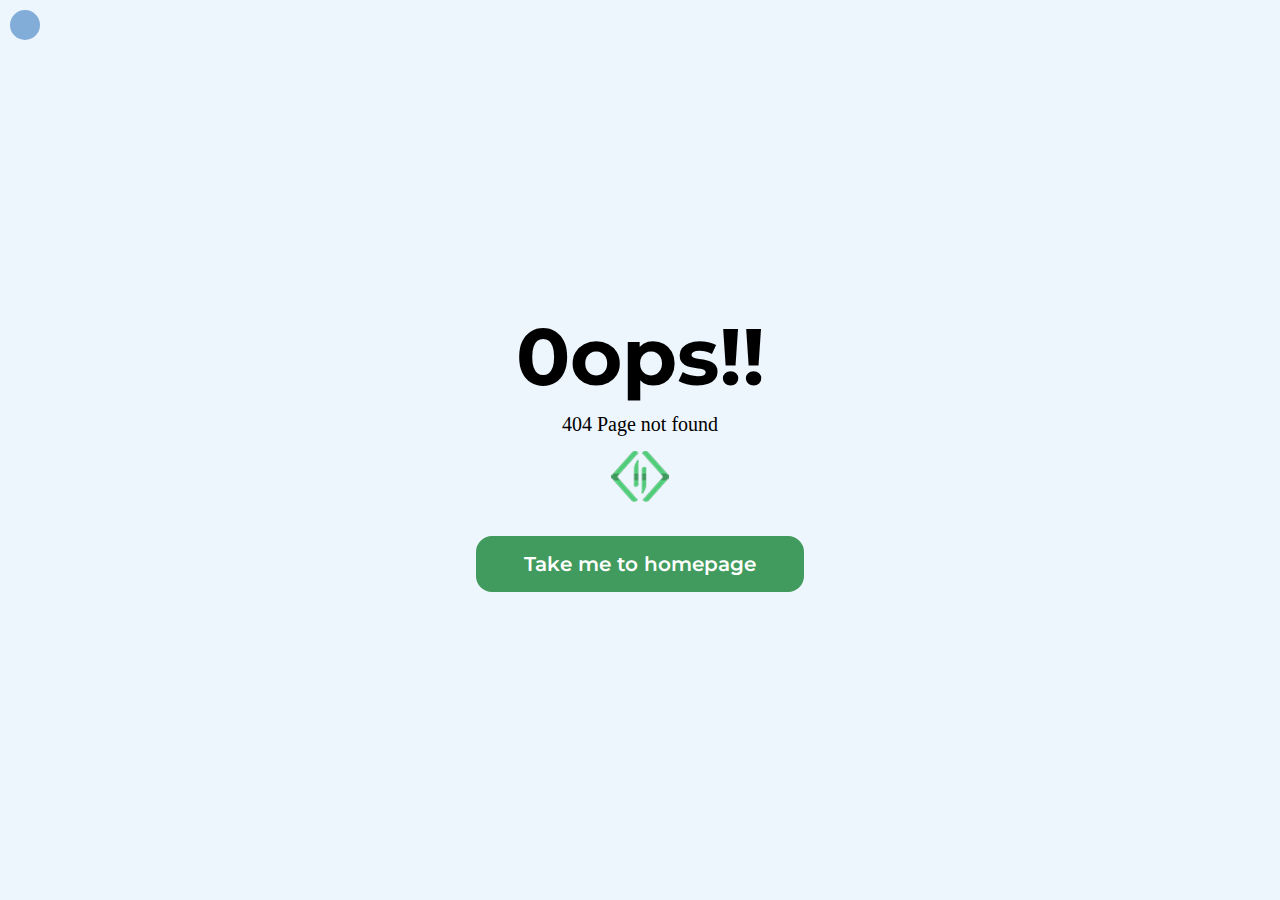
<file: 404 Page/index.html>
<!DOCTYPE html>
<html lang="en">

<head>
  <meta charset="UTF-8">
  <meta name="viewport" content="width=device-width, initial-scale=1.0">
  <meta http-equiv="X-UA-Compatible" content="ie=edge">
  <title>Document</title>
  <link rel="stylesheet" href="style.css">
</head>

<body>
  <div class="container">
    <h2 class="title">0ops!!</h2>
    <p class="text">404 Page not found</p>
    <img src="dd.png" alt="Lost image" class="lost-image" />
    <a href="#" class="btn">Take me to homepage</a>
    <div class="fill-up"></div>
  </div>
</body>

</html>
</file>
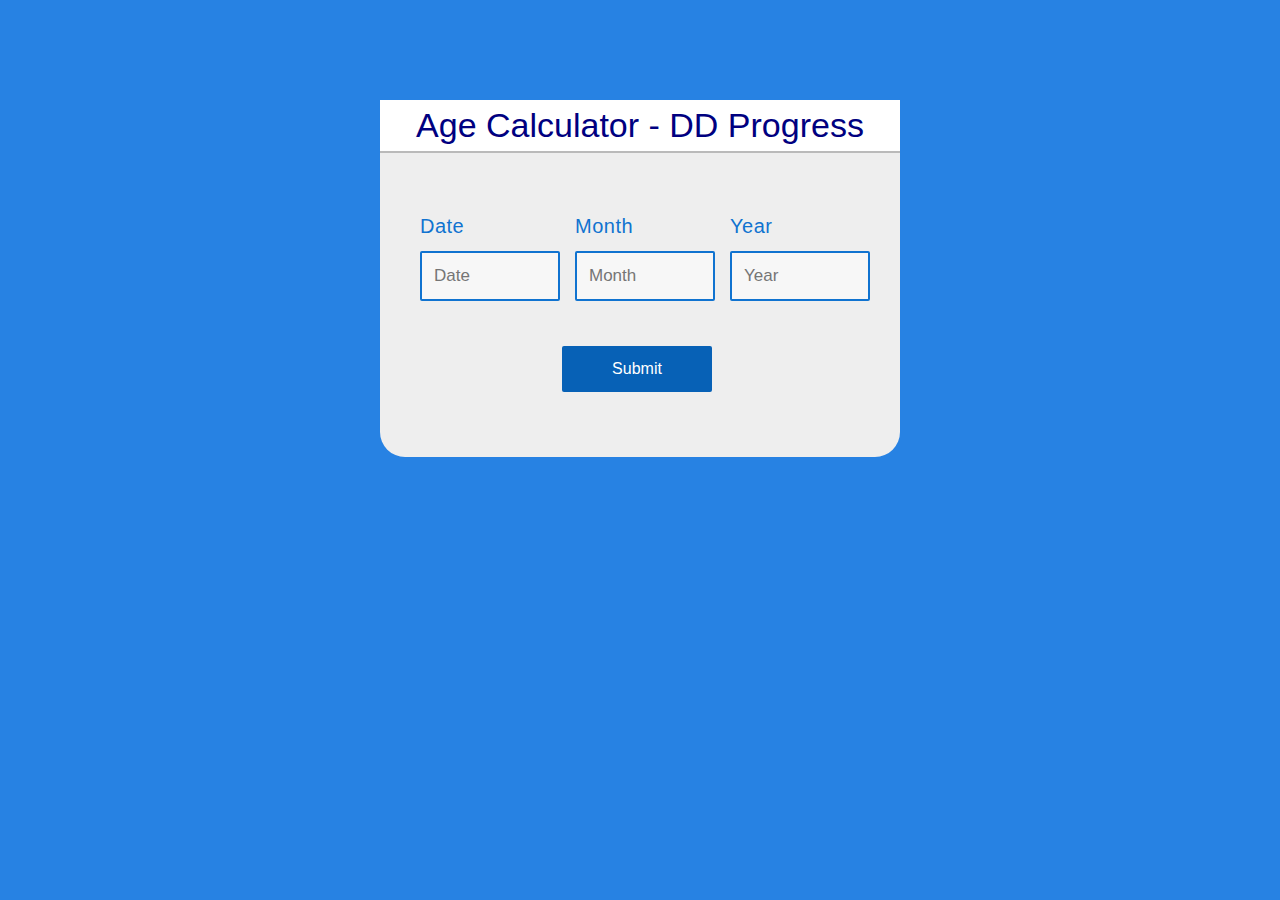
<file: Age Calculator/index.html>
<!DOCTYPE html>
<html lang="en">

<head>
  <meta charset="UTF-8">
  <meta name="viewport" content="width=device-width, initial-scale=1.0">
  <meta http-equiv="X-UA-Compatible" content="ie=edge">
  <title>Age Calculator</title>
  <link rel="stylesheet" href="style.css">
</head>
<body>
  <div class="container">
    <form>
      <div class="base">
        <div class="enter">
          <h4>Age Calculator - DD Progress</h4>
        </div>
        <div class="block">
          <p class="title">Date</p>
          <input type="text" name="date" id="date" placeholder="Date" required="required" minlength="1" maxlength="2" />
        </div>
        <div class="block">
          <p class="title">Month</p>
          <input type="text" name="month" id="month" placeholder="Month" required="required" minlength="1" maxlength="2" />
        </div>
        <div class="block">
          <p class="title">Year</p>
          <input type="text" name="year" id="year" placeholder="Year" required="required" minlength="4" maxlength="4" />
        </div>
      </div>
      <div class="base">
        <div class="enter">
          <input type="button" name="submit" value="Submit" onclick="age()" />
        </div>
      </div>
      <div id="age"></div>
    </form>
  </div>
</body>

<script type="text/javascript" src="main.js">

</script>
</html>
</file>
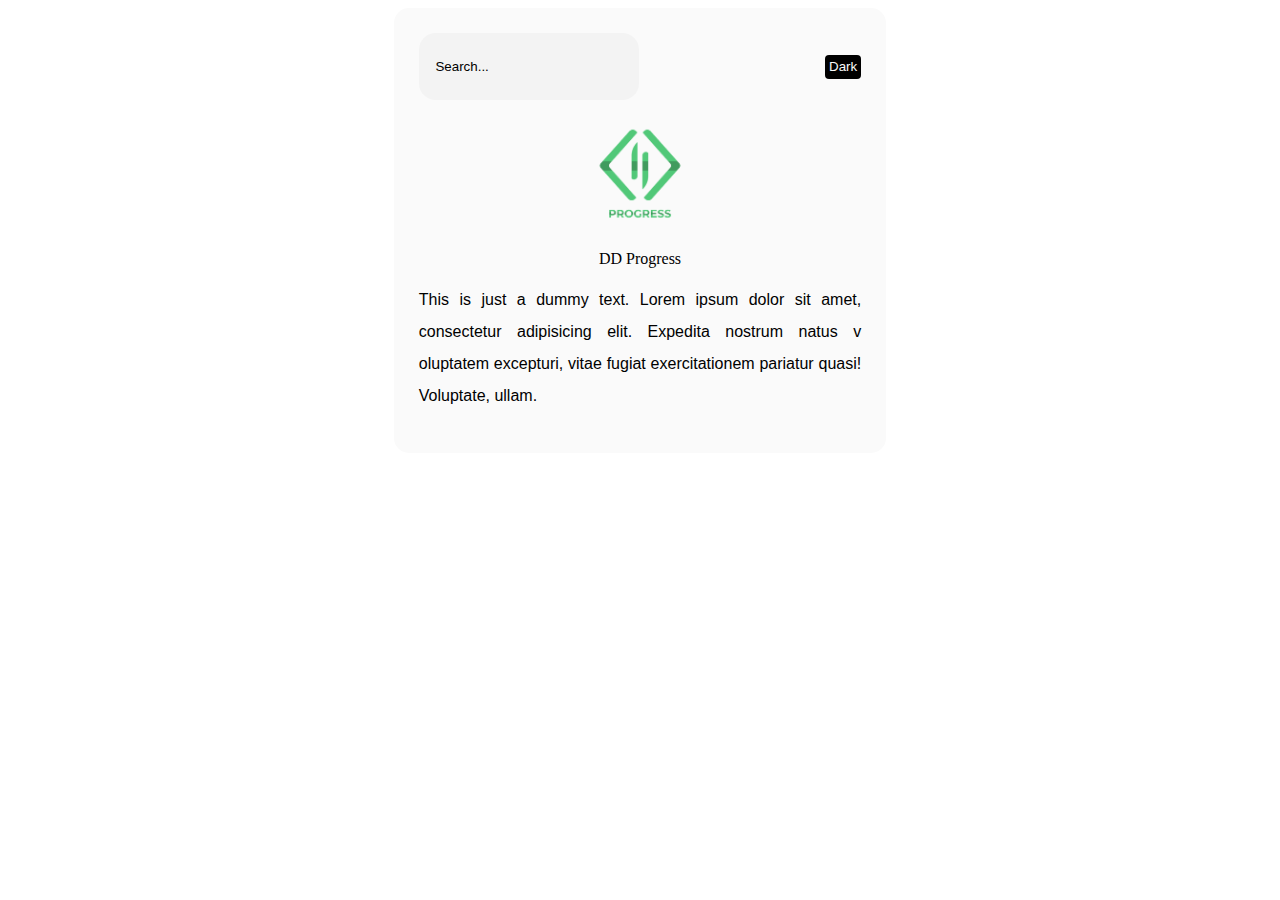
<file: Light And Dark Mode/index.html>
<!DOCTYPE html>
<html lang="en">

<head>
  <meta charset="UTF-8">
  <meta name="viewport" content="width=device-width, initial-scale=1.0">
  <meta http-equiv="X-UA-Compatible" content="ie=edge">
  <title>DD Progress</title>
  <link rel="stylesheet" href="style.css">
  <link rel="icon" href="dd2.png" type="image/x-icon" size="16x16">
</head>

<body>

  <div class="container default">
    <div class="header">
      <input type="text" id="search-bar" placeholder="Search..." />
      <button id="toggle-theme">Dark</button>
    </div>
    <div class="main">
      <img src="DD.png" />
      <hl>DD Progress</hl>
      <p>
        This is just a dummy text.
        Lorem ipsum dolor sit amet, consectetur adipisicing elit. Expedita nostrum natus v
        oluptatem excepturi, vitae fugiat exercitationem pariatur quasi! Voluptate, ullam.
      </p>
    </div>
  </div>


<script src="https://code.jquery.com/jquery-3.6.0.min.js" integrity="sha256-/xUj+3OJU5yExlq6GSYGSHk7tPXikynS7ogEvDej/m4=" crossorigin="anonymous"></script>
<script src="main.js"></script>
</body>

</html>
</file>
<file: 404 Page/style.css>
@import url('https://fonts.googleapis.com/css2?family=Montserrat:ital,wght@0,100;0,200;0,300;0,400;0,500;0,600;0,700;0,800;0,900;1,100;1,200;1,300;1,400;1,500;1,600;1,700;1,800;1,900&display=swap');

* {
  padding: 0;
  margin: 0;
  box-sizing: border-box;
}

body {
  height: 100vh;
  width: 100%;
  background: rgb(237, 245, 253);
}

.container {
  height: 100%;
  display: flex;
  align-items: center;
  justify-content: center;
  flex-direction: column;
  position: relative;
  overflow: hidden;
}

.title {
  font-size: 5rem;
  font-family: 'Montserrat', sans-serif;
  animation: slideDown 0.3s linear;
}

.text {
  font-size: 1.25rem;
  margin-top: 0.5rem;
}

.fill-up::before {
  position: absolute;
  content: '';
  top: 10px;
  left: 10px;
  width: 30px;
  height: 30px;
  border-radius: 50%;
  background: rgb(130, 173, 216);
}

.btn {
  margin-top: 20px;
  padding: 1rem 3rem;
  background: #419b5e;
  border-radius: 1rem;
  color: #fff;
  text-decoration: none;
  font-size: 1.25rem;
  font-weight: 600;
  font-family: 'Montserrat';
  animation: slideUp 0.3s linear;
}

@keyframes slideUp {
  from {
    transform: translateY(50px);
  }

  to {
    transform: translateY(0px);
  }
}

@keyframes slideDown {
  from {
    transform: translate(-50px, -30px);
  }

  to {
    transform: translate(Opx);
  }
}
</file>
<file: Age Calculator/style.css>
body {
  font-family: Arial, Helvetica, sans-serif;
  background-color: #2782e3;
  font-size: 15px;
  line-height: 1.5;
  padding: 0;
  margin: 0;
}

* {
  box-sizing: border-box;
}

.container {
  width: 520px;
  height: auto;
  margin: 100px auto;
  background-color: #eee;
  border-radius: 25px;
}

.base {
  width: 100%;
  margin: 0;
  overflow: hidden;
  display: block;
  float: none;
}

.block {
  width: 135px;
  padding: 5px 20px;
  margin-left: 20px;
  display: inline-block;
  float: left;
}

.base h4 {
  font-size: 26px;
  text-align: center;
  font-family: sans-serif;
  font-weight: normal;
  margin-top: 0px;
  box-shadow: 0px 2px #bababa;
  background: white;
  font-size: 34px;
  color: navy;
}

.title {
  font-size: 20px;
  text-align: left;
  font-family: sans-serif;
  font-weight: normal;
  line-height: 0.5;
  letter-spacing: 0.5px;
  word-spacing: 2.7px;
  color: #1073d0;
}

input[type=text] {
  width: 140px;
  margin: auto;
  outline: none;
  min-height: 50px;
  border: 2px solid #1073d0;
  padding: 12px;
  background-color: #f7f7f7;
  border-radius: 2px;
  color: #1073d0;
  font-size: 17px;
}

input[type=text]:focus {
  background-color: #ffffff;
  border: 2px solid orange;
  outline: none;
}

input[type=button] {
  width: 150px;
  margin-left: 35%;
  margin-top: 40px;
  outline: none;
  border: none;
  border-radius: 2px;
  background-color: #0761b6;
  color: #ffffff;
  padding: 14px 16px;
  text-align: center;
  font-size: 16px;
}

input [typeebutton]:hover {
  background-color: #003669;
}

#age {
  display: block;
  margin: 10px;
  margin-top: 35px;
  padding: 10px;
  padding-bottom: 20px;
  overflow: hidden;
  font-family: verdana;
  font-size: 23px;
  font-weight: normal;
  line-height: 1.5;
  word-spacing: 2.7px;
  color: navy;
}
</file>
<file: Light And Dark Mode/style.css>
/*Default Theme*/
.default {
  --text-color: #000000;
  --background: #FAFAFA;
  --neutral: rgba(229, 229, 229, 0.3);
}

/*Dark Theme*/
.dark {
  --text-color: #ffffff;
  --background: #121212;
  --neutral: rgba(229, 229, 229, 0.3);
}

.container {
  padding: 2%;
  width: 35%;
  margin: auto;
  background-color: var(--background);
  border-radius: 15px;
}

.header {
  width: 100%;
  display: flex;
  flex-direction: row;
  justify-content: space-between;
  align-items: center;
}

#search-bar {
  height: 33.33px;
  width: 186.667px;
  border-radius: 16.667px;
  padding: 16.667px;
  border: none;
  background-color: var(--neutral);
  outline: none;
}

#search-bar::placeholder {
  color: var(--text-color);
}

#toggle-theme {
  padding: 2px 4px;
  line-height: 20px;
  border-radius: 4px;
  border: none;
  background-color: var(--text-color);
  color: var(--background);
  outline: none;
  cursor: pointer;
}

.main {
  flex-grow: 1;
  display: flex;
  flex-direction: column;
  justify-content: center;
  align-items: center;
  color: var(--text-color);
}

.main img {
  width: 150px;
}

.main h1 {
  margin-top: 1rem;
}

.main p {
  margin-top: 1rem;
  text-align: justify;
  font-family: 'Roboto', sans-serif;
  line-height: 2;
}
</file>
